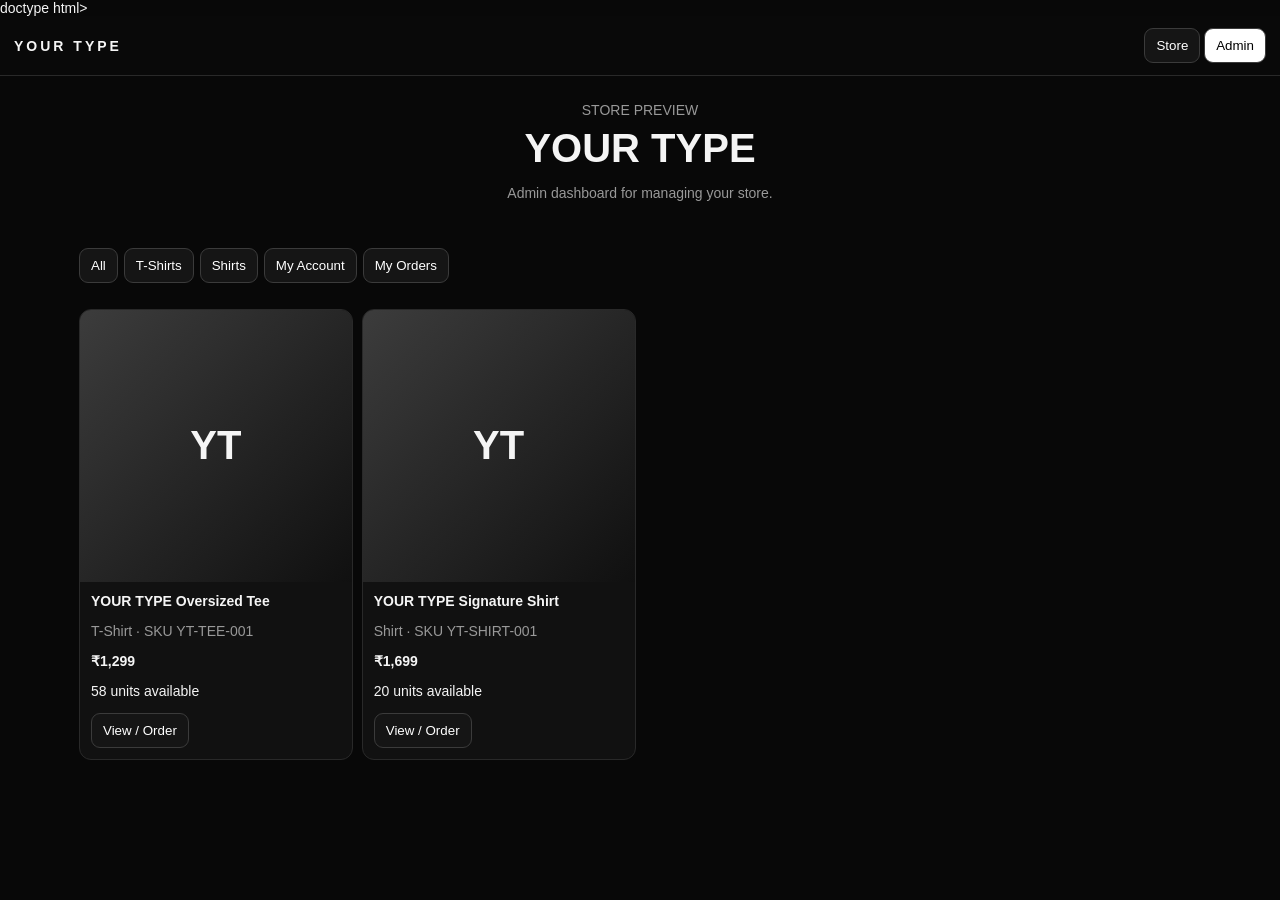
<file: admin-old.html>
doctype html>
<html lang="en">
<head>
<meta charset="utf-8"><meta name="viewport" content="width=device-width,initial-scale=1">
<title>YOUR TYPE — Launch Ready Store & Admin</title>
<style>
*{box-sizing:border-box}body{margin:0;background:#080808;color:#f5f5f5;font:14px Arial,sans-serif}
header{position:sticky;top:0;z-index:20;background:#090909;border-bottom:1px solid #292929;padding:12px 14px;display:flex;justify-content:space-between;align-items:center}
.logo{font-weight:900;letter-spacing:3px}.wrap{max-width:1150px;margin:auto;padding:0 14px}.hero{text-align:center;padding:26px 8px}
h1{font-size:40px;margin:8px}h2{margin-top:20px}.muted{color:#999}.tabs{display:flex;gap:6px;overflow:auto;padding:7px 0 14px}
.btn{border:1px solid #3b3b3b;background:#151515;color:#fff;border-radius:9px;padding:9px 11px;cursor:pointer;touch-action:manipulation;-webkit-tap-highlight-color:transparent;user-select:none}
.btn:hover{background:#252525}
button,.btn,a,summary{touch-action:manipulation}
@media (pointer:coarse){button,.btn{min-height:44px}.tabs{scrollbar-width:none}.modal{overscroll-behavior:contain}}.primary{background:#fff;color:#000}.danger{border-color:#633535}.good{border-color:#355f3c}
.section{display:none}.section.on{display:block}.stats,.grid,.menu{display:grid;grid-template-columns:repeat(2,1fr);gap:9px}
.stat,.card,.box,.order{background:#111;border:1px solid #292929;border-radius:12px;padding:13px}
.stat b{font-size:22px;display:block;margin:5px 0}.grid{margin-top:12px}.card{padding:0;overflow:hidden}
.pic{aspect-ratio:1;background:linear-gradient(135deg,#3c3c3c,#101010);display:grid;place-items:center;font-size:40px;font-weight:900}
.info{padding:11px}.row{display:flex;justify-content:space-between;gap:12px;padding:10px 0;border-bottom:1px solid #292929}
.row:last-child{border-bottom:0}.order{margin:10px 0}.orderbody{display:grid;grid-template-columns:90px 1fr;gap:12px;margin-top:12px}
.orderimg{height:90px;border-radius:9px;background:linear-gradient(135deg,#444,#111);display:grid;place-items:center;font-weight:900;font-size:25px}
.address{white-space:pre-line;background:#151515;border:1px solid #333;border-radius:10px;padding:12px;line-height:1.6}
.timeline{display:flex;gap:5px;overflow:auto;margin:12px 0}.step{min-width:108px;text-align:center;padding:9px;border:1px solid #333;border-radius:9px;color:#888}
.step.done{color:#fff;background:#1b1b1b}.search,input,select,textarea{width:100%;padding:10px;margin:5px 0;background:#151515;color:#fff;border:1px solid #333;border-radius:8px}
.modal{position:fixed;inset:0;background:#000d;z-index:40;display:none;align-items:center;justify-content:center;padding:14px}.modal.on{display:flex}
.modalbox{width:min(760px,100%);max-height:92vh;overflow:auto;background:#111;border:1px solid #444;border-radius:15px;padding:16px}
.close{float:right}.toast{display:none;position:fixed;bottom:15px;left:50%;transform:translateX(-50%);background:#fff;color:#000;padding:10px 14px;border-radius:9px;z-index:50}
.pill{border:1px solid #444;border-radius:99px;padding:4px 8px;font-size:11px}.notice{padding:10px;border:1px solid #444;border-radius:9px;background:#141414}
@media(min-width:700px){.stats,.grid,.menu{grid-template-columns:repeat(4,1fr)}}
.adminMap{display:grid;grid-template-columns:repeat(2,1fr);gap:10px;margin-top:12px}.adminMapCard{background:#101010;border:1px solid #292929;border-radius:12px;padding:13px}.adminMapCard h3{margin:0 0 6px;font-size:15px}.adminMapCard p{margin:5px 0;color:#999;line-height:1.45}.switchRow{display:flex;align-items:center;justify-content:space-between;gap:10px;margin-top:10px}.switchRow input{width:auto;margin:0;transform:scale(1.2)}.colorSwatches{display:flex;flex-wrap:wrap;gap:8px;margin:10px 0}.swatch{display:inline-flex;align-items:center;gap:7px;border:1px solid #333;border-radius:99px;padding:7px 10px;background:#151515}.swatch i{width:18px;height:18px;border-radius:50%;border:1px solid #777;display:inline-block}.help{border-left:3px solid #777;padding:10px 12px;background:#121212;color:#bbb;line-height:1.5;border-radius:8px}.adminHiddenNote{color:#777;font-size:12px}@media(min-width:700px){.adminMap{grid-template-columns:repeat(3,1fr)}}
</style></head>
<body>
<header><div class="logo">YOUR TYPE</div><div><button class="btn" onclick="location.href='/'">Store</button> <button class="btn primary" onclick="adminLogin()">Admin</button></div></header>
<div class="wrap">

<section id="store" class="section on">
<div class="hero"><div class="muted">STORE PREVIEW</div><h1>YOUR TYPE</h1><p class="muted">Admin dashboard for managing your store.</p></div>
<div class="tabs"><button class="btn" onclick="filterStore('all')">All</button><button class="btn" onclick="filterStore('T-Shirt')">T-Shirts</button><button class="btn" onclick="filterStore('Shirt')">Shirts</button><button class="btn" onclick="go('account')">My Account</button><button class="btn" onclick="go('customerOrders')">My Orders</button></div>
<div id="storeGrid" class="grid"></div></section>

<div id="adminTabs" class="tabs" style="display:none">
<button class="btn tab active" onclick="go('dashboard',this)">Dashboard</button><button class="btn tab" onclick="go('orders',this)">Orders</button>
<button class="btn tab" onclick="go('inventory',this)">Inventory</button><button class="btn tab" onclick="go('variants',this)">Variants</button><button class="btn tab" onclick="go('products',this)">Products</button>
<button class="btn tab" onclick="go('customers',this)">Customers</button><button class="btn tab" onclick="go('reviews',this)">Reviews</button>
<button class="btn tab" onclick="go('coupons',this)">Coupons</button><button class="btn tab" onclick="go('returns',this)">Returns</button><button class="btn tab" onclick="go('categories',this)">Categories</button><button class="btn tab" onclick="go('wishlist',this)">Wishlist</button><button class="btn tab" onclick="go('website',this)">Website</button><button class="btn tab" onclick="go('sections',this)">Sections</button><button class="btn tab" onclick="go('colors',this)">Colors</button><button class="btn tab" onclick="go('reports',this)">Reports</button>
<button class="btn tab" onclick="go('analytics',this)">Analytics</button><button class="btn tab" onclick="go('downloads',this)">Downloads</button>
<button class="btn tab" onclick="go('settings',this)">Settings</button>
</div>

<section id="dashboard" class="section"><h2>Admin Dashboard</h2><div class="stats">
<div class="stat">Revenue<b id="dashRevenue">₹0</b><span class="muted">All active orders</span></div><div class="stat">Orders<b id="dashOrders">0</b><span class="muted">All orders</span></div>
<div class="stat">Profit (Est.)<b id="dashProfit">₹0</b><span class="muted">Revenue − GST − Cost</span></div><div class="stat">Low Stock<b id="dashLow">0</b><span class="muted">Attention</span></div>
<div class="stat">Today Sales<b id="dashToday">₹0</b></div><div class="stat">Weekly Sales<b id="dashWeek">₹0</b></div><div class="stat">Monthly Sales<b id="dashMonth">₹0</b></div><div class="stat">Wishlist<b id="dashWishlist">0</b></div></div>
<div class="box" style="margin-top:12px"><b>Order Status</b><div id="dashStatuses" class="stats" style="margin-top:8px"></div></div>
<div class="box" style="margin-top:12px"><h3>Recent Orders</h3><div id="dashRecent"></div></div>
<div class="box" style="margin-top:12px"><h3>Top-selling Products</h3><div id="dashTop"></div></div>
<div class="menu" style="margin-top:12px"><div class="box"><b>📦 Orders</b><p class="muted">Manage status, address and invoice.</p><button class="btn" onclick="go('orders')">Open</button></div>
<div class="box"><b>📦 Inventory</b><p class="muted">Size/SKU stock management.</p><button class="btn" onclick="go('inventory')">Open</button></div>
<div class="box"><b>👕 Products</b><p class="muted">Variants, images and pricing.</p><button class="btn" onclick="go('products')">Open</button></div>
<div class="box"><b>📊 Reports</b><p class="muted">Export sales and inventory.</p><button class="btn" onclick="go('downloads')">Open</button></div></div></section>

<section id="orders" class="section"><h2>Orders</h2><div class="tabs"><button class="btn" onclick="downloadOrders()">Export Orders</button></div>
<input class="search" placeholder="Search order/customer/product" oninput="renderOrders(this.value)"><div id="ordersList"></div></section>

<section id="inventory" class="section"><h2>Inventory</h2><div class="stats"><div class="stat">Units<b id="units">0</b></div><div class="stat">Low Stock<b id="low">0</b></div><div class="stat">Out of Stock<b id="out">0</b></div><div class="stat">SKUs<b id="skuCount">0</b></div></div>
<div class="box" style="margin-top:12px"><h3>Stock Add / Remove / Set</h3><select id="ip"></select><select id="is"><option>S</option><option>M</option><option>L</option><option>XL</option><option>XXL</option></select>
<input id="iq" type="number" min="0" value="1"><select id="ia"><option value="add">Add Stock</option><option value="remove">Remove Stock</option><option value="set">Set Exact Stock</option></select>
<input id="ir" placeholder="Reason"><input id="it" type="number" min="0" value="5" placeholder="Low stock threshold">
<button class="btn primary" onclick="stockUpdate()">Save Inventory Change</button></div>
<div class="box" style="margin-top:12px"><h3>Inventory Table</h3><input class="search" id="isearch" oninput="renderInventory()" placeholder="Search product/SKU/size"><div id="invTable"></div></div>
<div class="box" style="margin-top:12px"><h3>Bulk Update</h3><select id="bp"></select><input id="bq" type="number" min="0" value="10"><button class="btn" onclick="bulk()">Set All Sizes</button>
<button class="btn" onclick="downloadInventory()">Export CSV</button></div><div class="box" style="margin-top:12px"><h3>Stock History</h3><div id="historyList"></div></div></section>

<section id="variants" class="section"><h2>Cart Variants</h2><p class="muted">Website cart now lets customers choose size, color and quantity. Manage the same choices here so the panel stays aligned with the storefront.</p>
<div class="box"><label>Product</label><select id="vp" onchange="renderVariantManager()"></select><div id="variantManager" style="margin-top:10px"></div></div></section>

<section id="products" class="section"><h2>Products</h2><div class="tabs"><button class="btn primary" onclick="addProduct()">+ Add Product</button><button class="btn" onclick="bulkProducts('show')">Show Selected</button><button class="btn" onclick="bulkProducts('hide')">Hide Selected</button><button class="btn danger" onclick="bulkProducts('delete')">Delete Selected</button></div><input class="search" id="productSearch" oninput="renderProducts(this.value)" placeholder="Search name / SKU / category"><div id="productGrid" class="grid"></div></section>
<section id="customers" class="section"><h2>Customers</h2><div class="box"><p class="muted">Real customers will appear here after they create an account or place an order.</p><div id="customerList"><p class="muted">No customers yet.</p></div></div></section>
<section id="reviews" class="section"><h2>Reviews</h2><div class="box"><b>★★★★★ · Verified Buyer</b><p>Good fit and quality.</p><button class="btn good" onclick="toast('Review approved')">Approve</button> <button class="btn danger" onclick="toast('Review rejected')">Reject</button> <button class="btn" onclick="replyReview()">Reply</button></div></section>
<section id="coupons" class="section"><h2>Coupons</h2><div id="couponList"></div><button class="btn primary" onclick="createCoupon()">+ Create Coupon</button></section>
<section id="returns" class="section"><h2>Returns & Exchange</h2><div id="returnsList" class="box"><p class="muted">No return requests yet.</p></div></section>
<section id="analytics" class="section"><h2>Analytics</h2><div class="stats"><div class="stat">Revenue<b id="aRev">₹0</b></div><div class="stat">GST Collected<b id="aGst">₹0</b></div><div class="stat">Profit (Est.)<b id="aProfit">₹0</b></div><div class="stat">Average Order<b id="aAvg">₹0</b></div></div><p class="muted" style="margin-top:10px">Profit = Revenue − GST − Cost Price of items sold. Set a Cost Price on each product (Products tab) for an accurate number — items with no Cost Price are counted as ₹0 cost.</p><br><button class="btn" onclick="downloadReport()">Download Sales Report</button></section>
<section id="downloads" class="section"><h2>Downloads</h2><div class="menu">
<div class="box"><b>Product Brochure</b><p class="muted">PDF product brochure.</p><button class="btn" onclick="downloadPDF()">Download PDF</button></div>
<div class="box"><b>Store Manual</b><p class="muted">Admin/customer guide.</p><button class="btn" onclick="downloadManual()">Download Manual</button></div>
<div class="box"><b>Invoice</b><p class="muted">Download an invoice when an order exists.</p><button class="btn" onclick="invoice()">Download Invoice</button></div>
<div class="box"><b>Address / Packing Slip</b><p class="muted">Billing address + product details, ready to print.</p><button class="btn" onclick="latestAddressSlip()">Download Slip (PDF)</button></div>
<div class="box"><b>Backup</b><p class="muted">Download your current store data.</p><button class="btn" onclick="backup()">Download Backup</button></div></div></section>
<section id="categories" class="section"><h2>Categories</h2><div class="box"><input id="catName" placeholder="New category name"><button class="btn primary" onclick="addCategory()">+ Add Category</button></div><div id="categoryList" class="grid" style="margin-top:12px"></div></section>
<section id="wishlist" class="section"><h2>Wishlist</h2><div class="stats"><div class="stat">Total Items<b id="wishTotal">0</b></div><div class="stat">Unique Products<b id="wishProducts">0</b></div></div><div class="box" style="margin-top:12px"><h3>Most-wishlisted Products</h3><div id="wishList"></div></div></section>
<section id="website" class="section"><h2>Website Control</h2><div class="box"><label>Announcement</label><input id="siteAnnouncement"><label>Hero title</label><input id="siteHero"><label>Featured product IDs (comma separated)</label><input id="siteFeatured"><label>Instagram / social link</label><input id="siteSocial"><label>Store phone</label><input id="sitePhone"><label>Store email</label><input id="siteEmail"><button class="btn primary" onclick="saveWebsiteControl()">Save Website Settings</button></div></section>
<section id="sections" class="section"><h2>Website Sections</h2>
<div class="help"><b>Is panel ka purpose:</b> yahan se aapko clearly dikhega ki website ka kaunsa section kahan hai. <b>ON</b> = website par dikhega, <b>OFF</b> = section temporarily hide hoga. Isse Product update aur Website section update ka confusion nahi rahega.</div>
<div class="adminMap" id="sectionMap"></div>
<div class="box" style="margin-top:12px"><label>Hero title</label><input id="sectionHeroTitle" placeholder="Example: Engineered for your type"><label>Top announcement</label><input id="sectionAnnouncement" placeholder="Example: New drops every week"><button class="btn primary" onclick="saveSectionSettings()">Save Section Settings</button></div>
</section>
<section id="colors" class="section"><h2>Colors</h2>
<div class="help"><b>Color control:</b> yahan se har product ke available colors set karo. Customer ko product open karne par wahi colors dikhेंगे. Global palette sirf quick suggestions ke liye hai.</div>
<div class="box" style="margin-top:12px"><h3>Global Color Palette</h3><input id="globalColors" placeholder="Black, White, Charcoal, Red"><div id="globalColorPreview" class="colorSwatches"></div><button class="btn primary" onclick="saveGlobalColors()">Save Palette</button></div>
<div class="box" style="margin-top:12px"><h3>Product Colors</h3><select id="colorProduct" onchange="loadProductColors()"></select><input id="productColors" placeholder="Black, White, Charcoal"><button class="btn primary" onclick="saveProductColors()">Save Product Colors</button><div id="productColorPreview" class="colorSwatches"></div></div>
</section>
<section id="reports" class="section"><h2>Reports</h2><div class="box"><label>From</label><input id="reportFrom" type="date"><label>To</label><input id="reportTo" type="date"><div class="tabs"><button class="btn primary" onclick="exportReportType('sales')">Sales CSV</button><button class="btn" onclick="exportReportType('products')">Product CSV</button><button class="btn" onclick="exportReportType('inventory')">Inventory CSV</button><button class="btn" onclick="exportReportType('customers')">Customer CSV</button><button class="btn" onclick="exportReportType('orders')">Orders CSV</button></div><div id="reportPreview" class="notice" style="margin-top:10px"></div></div></section>
<section id="settings" class="section"><h2>Settings & Integrations</h2><div class="menu">
<div class="box"><b>Payment Gateway</b><p class="muted">Merchant keys are stored securely on the server.</p><button class="btn" onclick="gateway()">Configure</button></div>
<div class="box"><b>Courier / AWB</b><p class="muted">Shipment/tracking setup.</p><button class="btn" onclick="courier()">Configure</button></div>
<div class="box"><b>Notifications</b><p class="muted">Email/SMS/WhatsApp event settings.</p><button class="btn" onclick="notifications()">Manage</button></div>
<div class="box"><b>Security</b><p class="muted">Admin roles and session settings.</p><button class="btn" onclick="security()">Manage</button></div>
<div class="box"><b>Backup / Restore</b><p class="muted">Export or restore your current store data.</p><button class="btn" onclick="backup()">Export</button> <button class="btn" onclick="restore()">Import</button></div>
<div class="box"><b>GST & Profit Calculator</b><p class="muted">Automatic GST, shipping, cost and profit calculation.</p><button class="btn primary" onclick="gstProfitCalculator()">Calculate</button></div></div></section>
<section id="account" class="section"><h2>My Account</h2><div class="box"><p>Customer account details are stored in this browser.</p><button class="btn" onclick="profile()">Edit Profile</button><button class="btn" onclick="go('customerOrders')">My Orders</button><button class="btn" onclick="toast('Wishlist opened')">Wishlist</button><button class="btn" onclick="toast('Password reset flow opened')">Reset Password</button></div></section>
<section id="customerOrders" class="section"><h2>My Orders</h2><div id="customerOrderList"></div></section>
</div>
<div id="modal" class="modal"><div class="modalbox"><button class="btn close" onclick="closeModal()">Close</button><div id="modalBody"></div></div></div><div id="toast" class="toast"></div>

<script>
const KEY='YOUR_TYPE_ADMIN_V1';
let state=JSON.parse(localStorage.getItem(KEY)||'null')||{
 products:[
  {id:'p1',name:'YOUR TYPE Oversized Tee',category:'T-Shirt',price:1299,cost:520,sku:'YT-TEE-001',sizes:['S','M','L','XL','XXL'],images:[]},
  {id:'p2',name:'YOUR TYPE Signature Shirt',category:'Shirt',price:1699,cost:780,sku:'YT-SHIRT-001',sizes:['S','M','L','XL','XXL'],images:[]}
 ],
 inventory:[
  ['p1','S',12,5],['p1','M',18,5],['p1','L',14,5],['p1','XL',9,5],['p1','XXL',5,5],
  ['p2','S',8,5],['p2','M',7,5],['p2','L',3,5],['p2','XL',0,5],['p2','XXL',2,5]
 ],
 orders:[],
 history:[], coupons:[{code:'WELCOME10',percent:10,min:999,expiry:'2026-12-31',active:true}],
 settings:{gst:5,shipping:99,freeShipping:1999}, categories:['T-Shirt','Shirt'], website:{announcement:'New drops every week',hero:'YOUR TYPE',featured:[],sectionProducts:{},social:'',phone:'',email:''}, wishlist:[]
};
function save(){localStorage.setItem(KEY,JSON.stringify(state));}
state.categories=Array.isArray(state.categories)?state.categories:Array.from(new Set(state.products.map(p=>p.category).filter(Boolean)));
state.website=state.website||{announcement:'New drops every week',hero:'YOUR TYPE',featured:[],social:'',phone:'',email:''};
state.wishlist=Array.isArray(state.wishlist)?state.wishlist:[]; state.colorPalette=Array.isArray(state.colorPalette)?state.colorPalette:['Black','White','Charcoal','Red','Blue','Green']; state.sectionSettings=state.sectionSettings||{home:true,collections:true,motion:true,featured:true,bestSellers:true,newCollection:true,trending:true,womenTops:true,highlights:true,newsletter:true};
state.products.forEach(p=>{if(p.hidden===undefined)p.hidden=false;if(p.featured===undefined)p.featured=false});
save();
function prod(id){return state.products.find(p=>p.id===id)}
function money(n){return '₹'+Number(n||0).toLocaleString('en-IN')}
function go(id,btn){let e=document.getElementById(id);if(!e){toast('Section not found');return}document.querySelectorAll('.section').forEach(x=>x.classList.remove('on'));e.classList.add('on');document.querySelectorAll('.tab').forEach(x=>x.classList.remove('active'));if(btn)btn.classList.add('active');document.getElementById('adminTabs').style.display=['store','account','customerOrders'].includes(id)?'none':'flex';if(id==='store')filterStore('all');if(id==='orders')renderOrders();if(id==='inventory')renderInventory();if(id==='products')renderProducts();if(id==='variants'){syncVariantTab()}if(id==='sections')renderSectionManager();if(id==='colors'){syncColorManager()}if(id==='coupons')renderCoupons();if(id==='customerOrders')renderCustomerOrders();updateDash();window.scrollTo({top:0,behavior:'smooth'})}
function adminLogin(){
  openModal(`<h2>Admin Login</h2><form id="adminLoginForm" autocomplete="off" novalidate onsubmit="event.preventDefault();doAdminLogin()">
    <label for="loginUser" class="muted">Username</label>
    <input id="loginUser" name="admin_username_field" type="text" value="" autocomplete="username" autocapitalize="none" autocorrect="off" spellcheck="false" inputmode="text" placeholder="Admin username">
    <label for="loginPass" class="muted">Password</label>
    <input id="loginPass" name="admin_password_field" type="password" autocomplete="current-password" autocapitalize="none" autocorrect="off" spellcheck="false" placeholder="Admin password">
    <p class="muted">Sign in with the admin credentials configured on your server.</p>
    <button class="btn primary" type="submit">Sign In</button>
  </form>`);
  requestAnimationFrame(()=>document.getElementById('loginUser')?.focus());
}
async function doAdminLogin(){const username=String(document.getElementById("loginUser")?.value||"").trim(),password=String(document.getElementById("loginPass")?.value||"");if(!username||!password){toast("Enter username and password");return}try{const r=await fetch("/api/admin/login",{method:"POST",headers:{"Content-Type":"application/json"},body:JSON.stringify({username,password})}),x=await r.json();if(!r.ok){toast(x.error||"Login failed");return}sessionStorage.setItem("adminToken",x.token);closeModal();await loadServerState();go("dashboard")}catch(e){toast("Unable to connect to server")}}

function adminHeaders(){const t=sessionStorage.getItem('adminToken');return t?{'Content-Type':'application/json','Authorization':'Bearer '+t}:{'Content-Type':'application/json'}}
async function loadServerState(){const t=sessionStorage.getItem('adminToken');if(!t)return;try{const r=await fetch('/api/admin/data',{headers:{Authorization:'Bearer '+t},cache:'no-store'});if(!r.ok)return;const d=await r.json();if(Array.isArray(d.products)){state.products=d.products.map(p=>({id:p.id,name:p.name,price:Number(String(p.price||'').replace(/[^0-9.]/g,''))||0,cost:Number(p.cost||0),sku:p.sku||'',category:p.category||'T-Shirts',description:p.description||'',sizes:Object.keys(p.sizes||{}).filter(k=>['S','M','L','XL','XXL'].includes(k)),colors:Array.isArray(p.colors)&&p.colors.length?p.colors:['Black','White','Charcoal'],images:p.images&&p.images.length?p.images:[p.image],hidden:p.active===false,featured:Boolean(p.featured),sections:Array.isArray(p.sections)?p.sections:[]}));state.inventory=[];state.products.forEach(p=>Object.entries(d.products.find(x=>x.id===p.id)?.sizes||{}).forEach(([sz,n])=>state.inventory.push([p.id,sz,Number(n||0),5])));state.categories=Array.from(new Set(state.products.map(p=>p.category).filter(Boolean)));save();renderProducts();renderInventory();filterStore('all');}const sr=await fetch('/api/site-config',{cache:'no-store'});if(sr.ok){const sd=await sr.json();state.website={...(state.website||{}),...(sd.site||{})};state.sectionSettings=(sd.site&&sd.site.sections)||state.sectionSettings;save();}}catch(e){console.warn('Server sync failed',e)}}
async function serverPatchProduct(id,payload){const t=sessionStorage.getItem('adminToken');if(!t)return false;try{const r=await fetch('/api/admin/products/'+encodeURIComponent(id),{method:'PATCH',headers:adminHeaders(),body:JSON.stringify(payload)});if(!r.ok)return false;return true}catch(e){return false}}
async function serverCreateProduct(p){const t=sessionStorage.getItem('adminToken');if(!t)return false;try{const payload={name:p.name,price:String(p.price),image:(p.images&&p.images[0]&&String(p.images[0]).startsWith('data:'))?'':(p.images&&p.images[0]||''),images:p.images||[],sizes:Object.fromEntries((p.sizes||[]).map(sz=>[sz,Number(p._stock||0)])),category:p.category||'T-Shirts',colors:p.colors||[]};const r=await fetch('/api/admin/products',{method:'POST',headers:adminHeaders(),body:JSON.stringify(payload)});return r.ok}catch(e){return false}}
function colorCss(name){const n=String(name||'').toLowerCase().replace(/\s+/g,'');const map={black:'#000',white:'#fff',red:'#e53935',blue:'#2878ff',green:'#22a65a',yellow:'#f1c40f',orange:'#f39c12',purple:'#8e44ad',pink:'#ff5c8a',brown:'#8b5a2b',grey:'#777',gray:'#777',charcoal:'#333',cream:'#f1e5c8',beige:'#d8c3a5'};return map[n]||'#555'}
function renderSectionManager(){
 const defaults={
   home:['Engineered for the Street','Hero / top section'],
   collections:['Wear the Statement','THE UNIFORM / 01 collection'],
   motion:['Watch in Motion','YOUR TYPE / MOTION showcase'],
   featured:['Featured Products','THE DROP / 01 product section'],
   bestSellers:['Best Sellers','THE MOST WANTED / 02 products'],
   newCollection:['New Collection','DROP 02 / NEW products'],
   trending:['Trending Now','NOW IN THE FEED / 03'],
   womenTops:["Women's Tops",'WOMEN / EDIT 04'],
   highlights:['Made to Stand Out','Benefits / highlights section'],
   newsletter:['Be First to the Next Drop','Newsletter signup section']
 };
 state.sectionSettings=state.sectionSettings||Object.fromEntries(Object.keys(defaults).map(k=>[k,true]));
 state.website=state.website||{}; state.website.sectionProducts=state.website.sectionProducts||{};
 const products=(serverProducts&&serverProducts.length?serverProducts:state.products||[]);
 const escv=v=>String(v??'').replace(/&/g,'&amp;').replace(/</g,'&lt;').replace(/>/g,'&gt;').replace(/"/g,'&quot;');
 sectionMap.innerHTML=Object.entries(defaults).map(([key,v],n)=>{
   const assigned=Array.isArray(state.website.sectionProducts[key])?state.website.sectionProducts[key].map(String):[];
   const productChoices=products.map(p=>`<label class=sectionProductChoice><input type=checkbox data-section-product="${key}" value="${escv(p.id)}" ${assigned.includes(String(p.id))?'checked':''}><span>${escv(p.name||p.id)}</span></label>`).join('');
   return `<div class=adminMapCard><div class=sectionNumber>SECTION ${String(n+1).padStart(2,'0')}</div><h3>${v[0]}</h3><p>${v[1]}</p><div class=switchRow><span>${state.sectionSettings[key]===false?'OFF — hidden':'ON — visible'}</span><input type=checkbox ${state.sectionSettings[key]!==false?'checked':''} data-section-key="${key}"></div><div class=sectionProductsBox><div class=sectionProductsHead><b>Products in this section</b><button type=button class=btn onclick="toggleSectionProducts('${key}',true)">ALL</button><button type=button class=btn onclick="toggleSectionProducts('${key}',false)">NONE</button></div><div class=sectionProductChoices>${productChoices||'<span class=muted>No products yet</span>'}</div></div></div>`;
 }).join('');
 sectionHeroTitle.value=state.website?.hero||'YOUR TYPE'; sectionAnnouncement.value=state.website?.announcement||'';
}

function toggleSectionProducts(key,on){document.querySelectorAll(`[data-section-product="${key}"]`).forEach(x=>x.checked=on)}
async function saveSectionSettings(){
 state.sectionSettings=Object.fromEntries([...document.querySelectorAll('[data-section-key]')].map(x=>[x.dataset.sectionKey,x.checked]));
 state.website=state.website||{}; state.website.hero=sectionHeroTitle.value||'YOUR TYPE'; state.website.announcement=sectionAnnouncement.value||'';
 state.website.sectionProducts=Object.fromEntries(Object.keys(state.sectionSettings).map(key=>[key,[...document.querySelectorAll(`[data-section-product="${key}"]:checked`)].map(x=>x.value)]));
 save(); const t=sessionStorage.getItem('adminToken');
 if(t){try{const r=await fetch('/api/admin/site-config',{method:'PATCH',headers:adminHeaders(),body:JSON.stringify({hero:state.website.hero,announcement:state.website.announcement,sections:state.sectionSettings,sectionProducts:state.website.sectionProducts})});if(!r.ok)throw new Error('Server save failed')}catch(e){toast('Could not save section settings to server');return}}
 renderSectionManager(); toast('Website section settings saved')
}
function syncColorManager(){const palette=state.colorPalette||['Black','White','Charcoal','Red','Blue','Green'];globalColors.value=palette.join(', ');globalColorPreview.innerHTML=palette.map(c=>`<span class=swatch><i style="background:${colorCss(c)}"></i>${c}</span>`).join('');colorProduct.innerHTML=state.products.map(p=>`<option value="${p.id}">${p.name}</option>`).join('');loadProductColors()}
function loadProductColors(){const p=prod(colorProduct.value)||state.products[0];if(!p)return;productColors.value=(p.colors||['Black','White','Charcoal']).join(', ');productColorPreview.innerHTML=(p.colors||[]).map(c=>`<span class=swatch><i style="background:${colorCss(c)}"></i>${c}</span>`).join('')}
async function saveGlobalColors(){state.colorPalette=(globalColors.value||'').split(',').map(x=>x.trim()).filter(Boolean);save();syncColorManager();toast('Global color palette saved')}
async function saveProductColors(){const p=prod(colorProduct.value);if(!p)return;p.colors=(productColors.value||'').split(',').map(x=>x.trim()).filter(Boolean);save();const ok=await serverPatchProduct(p.id,{colors:p.colors});syncColorManager();toast(ok?'Product colors saved to website':'Product colors saved locally — login/server sync required')}
function filterStore(cat){let a=(cat==='all'?state.products:state.products.filter(p=>p.category===cat)).filter(p=>!p.hidden);storeGrid.innerHTML=a.map(p=>{let stock=state.inventory.filter(x=>x[0]===p.id).reduce((a,x)=>a+x[2],0);return `<div class=card><div class=pic>${picHtml(p)}</div><div class=info><b>${p.name}</b><p class=muted>${p.category} · SKU ${p.sku}</p><b>${money(p.price)}</b><p>${stock?stock+' units available':'❌ Out of stock'}</p><button class=btn ${stock?'':'danger'} onclick="buy('${p.id}')">${stock?'View / Order':'Out of Stock'}</button></div></div>`}).join('')}
function buy(id){let p=prod(id),sizes=state.inventory.filter(x=>x[0]===id&&x[2]>0).map(x=>x[1]);if(!sizes.length){toast('This product is out of stock');return}openModal(`<h2>${p.name}</h2><div class=pic style="border-radius:9px">${picHtml(p)}</div><p>${money(p.price)} · SKU ${p.sku}</p><select id=bs>${sizes.map(x=>`<option>${x}</option>`).join('')}</select><input id=bq2 type=number value=1 min=1 max=99><input id=bcustomer value=""><input id=bphone value=""><textarea id=baddress placeholder="Full delivery address">
Delhi — 110001
Landmark:</textarea><select id=bpmt><option>COD</option><option>UPI</option></select><button class="btn primary" onclick="newOrder('${id}')" >Place Order</button>`)}
function newOrder(id){let p=prod(id),size=bs.value,qty=Math.max(1,+bq2.value||1),x=state.inventory.find(x=>x[0]===id&&x[1]===size);if(!x||x[2]<qty){toast('Not enough stock for this size');return}x[2]-=qty;let o={id:'#YT-'+Math.floor(1000+Math.random()*8999),customer:bcustomer.value||'',phone:bphone.value||'',productId:id,size,qty,price:p.price,payment:bpmt.value,status:'Confirmed',address:baddress.value,verified:false,awb:'',tracking_url:'',date:new Date().toLocaleString()};state.orders.unshift(o);state.history.push({time:new Date().toLocaleString(),p:p.name,s:size,from:x[2]+qty,to:x[2],r:'Order stock deduction'});save();closeModal();toast('Order placed and stock deducted');go('customerOrders')}
function orderCard(o){let p=prod(o.productId);return `<div class=order><div style="display:flex;justify-content:space-between"><b>${o.id}</b><span class=pill>${o.status}</span></div><div class=orderbody><div class=orderimg>YT</div><div><b>${p?.name||'Deleted Product'}</b><br>SKU: ${p?.sku||'—'}<br>Size: <b>${o.size||'—'}</b> · Color: <b>${o.color||'—'}</b> · Qty: <b>${o.qty||1}</b><br>Unit: ${money(o.price)} · Total: <b>${money(o.price*o.qty)}</b><br>Payment: ${o.payment}<br><span class=muted>${o.customer} · ${o.phone}<br>${o.date}</span></div></div><h3>Delivery Address</h3><div class=address>${o.customer}
${o.address}
📞 ${o.phone}</div><p class=small>${o.verified?'✓ Address verified':'⚠ Address pending verification'}</p>${o.awb?`<p class=muted>AWB: <b>${o.awb}</b>${o.tracking_url?` · <a href="${o.tracking_url}" target="_blank" style="color:#fff">Track Shipment</a>`:''}</p>`:''}<div class=timeline>${['Confirmed','Packed','Shipped','Out for Delivery','Delivered'].map((x,i)=>`<div class="step ${['Confirmed','Packed','Shipped','Out for Delivery','Delivered'].indexOf(o.status)>=i?'done':''}">${x}</div>`).join('')}</div>
<button class="btn good" onclick="setOrderStatus('${o.id}','Packed')">Packed</button><button class="btn" onclick="setOrderStatus('${o.id}','Shipped')">Shipped</button><button class="btn" onclick="setOrderStatus('${o.id}','Out for Delivery')">Out for Delivery</button><button class="btn primary" onclick="setOrderStatus('${o.id}','Delivered')">Delivered</button><button class="btn" onclick="verify('${o.id}')">Verify Address</button><button class="btn" onclick="shipment('${o.id}')">AWB / Tracking</button><button class="btn" onclick="invoiceById('${o.id}')">Invoice</button><button class="btn" onclick="addressSlip('${o.id}')">📄 Address / Packing Slip (PDF)</button><button class="btn danger" onclick="cancelOrder('${o.id}')">Cancel</button><br><br><button class=btn onclick="details('${o.id}')">Full Details</button></div>`}
function renderOrders(q=''){let a=state.orders.filter(o=>(o.id+o.customer+(prod(o.productId)?.name||'')).toLowerCase().includes(q.toLowerCase()));ordersList.innerHTML=a.length?a.map(orderCard).join(''):'<p class=muted>No matching orders.</p>'}
function renderCustomerOrders(){customerOrderList.innerHTML=state.orders.map(orderCard).join('')}
function setOrderStatus(id,s){let o=state.orders.find(x=>x.id===id);if(o){o.status=s;save();renderOrders();renderCustomerOrders();updateDash();toast('Order status: '+s)}}
function cancelOrder(id){let o=state.orders.find(x=>x.id===id);if(!o)return;if(['Delivered','Cancelled'].includes(o.status)){toast('Cannot cancel this order');return}let x=state.inventory.find(x=>x[0]===o.productId&&x[1]===o.size);if(x){x[2]+=o.qty;state.history.push({time:new Date().toLocaleString(),p:prod(o.productId)?.name||'',s:o.size,from:x[2]-o.qty,to:x[2],r:'Cancelled order stock return'})}o.status='Cancelled';save();renderOrders();renderInventory();toast('Order cancelled and stock returned')}
function verify(id){let o=state.orders.find(x=>x.id===id);if(o){o.verified=true;save();renderOrders();toast('Address verified')}}
function details(id){let o=state.orders.find(x=>x.id===id),p=prod(o.productId);openModal(`<h2>${o.id}</h2><div class=row><span>Customer</span><b>${o.customer}</b></div><div class=row><span>Product</span><b>${p?.name}</b></div><div class=row><span>Size</span><b>${o.size||'—'}</b></div><div class=row><span>Color</span><b>${o.color||'—'}</b></div><div class=row><span>Quantity</span><b>${o.qty||1}</b></div><div class=row><span>Total</span><b>${money(o.price*o.qty)}</b></div><div class=row><span>Payment</span><b>${o.payment}</b></div><h3>Address</h3><div class=address>${o.address}</div>`)}
function shipment(id){let o=state.orders.find(x=>x.id===id);openModal(`<h2>Shipment / AWB</h2><input id=awb value="${o.awb||('AWB-'+id.replace('#',''))}"><select id=shipCourier><option ${o.courier==='Delhivery'?'selected':''}>Delhivery</option><option ${o.courier==='Shiprocket'?'selected':''}>Shiprocket</option></select><input id=track value="${o.tracking_url||''}"><p class=muted>Courier API keys are configured on the server, never in the browser.</p><button class="btn primary" onclick="saveShipment('${id}')">Save Shipment</button>`)}
function saveShipment(id){let o=state.orders.find(x=>x.id===id);if(!o)return;o.awb=awb.value||'';o.courier=shipCourier.value;o.tracking_url=track.value||'';save();closeModal();renderOrders();renderCustomerOrders();toast('Shipment saved')}
function validateAddress(){openModal(`<h2>Address Validation</h2><div class=address>
</div><p>✓ Required fields present<br>✓ PIN format valid<br>✓ City/state present<br>✓ Phone present<br>⚠ Live PIN/courier validation connects after backend deployment.</p><button class="btn primary" onclick="toast('Address marked verified');closeModal()">Mark Verified</button>`)}
function renderInventory(){let q=(isearch?.value||'').toLowerCase(),a=state.inventory.filter(x=>{let p=prod(x[0]);return((p?.name||'')+' '+(p?.sku||'')+' '+x[1]).toLowerCase().includes(q)});invTable.innerHTML=a.map(x=>{let p=prod(x[0]);return `<div class=row><span><b>${p?.name}</b><br><span class=muted>${p?.sku} · Size ${x[1]}</span></span><span><b>${x[2]}</b> ${x[2]===0?'❌':x[2]<=x[3]?'⚠️':'✓'}<br><button class=btn onclick="quick('${x[0]}','${x[1]}',1)">+1</button><button class=btn onclick="quick('${x[0]}','${x[1]}',-1)">−1</button></span></div>`}).join('');
units.textContent=state.inventory.reduce((a,x)=>a+x[2],0);low.textContent=state.inventory.filter(x=>x[2]>0&&x[2]<=x[3]).length;out.textContent=state.inventory.filter(x=>x[2]===0).length;skuCount.textContent=new Set(state.inventory.map(x=>prod(x[0])?.sku)).size;
ip.innerHTML=state.products.map(p=>`<option value="${p.id}">${p.name}</option>`).join('');bp.innerHTML=ip.innerHTML;historyList.innerHTML=state.history.length?state.history.slice().reverse().map(h=>`<div class=row><span>${h.time}<br>${h.p} · ${h.s}</span><span>${h.from} → ${h.to}<br><span class=muted>${h.r}</span></span></div>`).join(''):'<p class=muted>No stock changes yet.</p>'}
function stockUpdate(){let x=state.inventory.find(x=>x[0]===ip.value&&x[1]===is.value),q=Math.max(0,+iq.value||0);if(!x){toast('Size inventory not found');return}let before=x[2];if(ia.value==='add')x[2]+=q;else if(ia.value==='remove')x[2]=Math.max(0,x[2]-q);else x[2]=q;x[3]=Math.max(0,+it.value||0);state.history.push({time:new Date().toLocaleString(),p:prod(x[0]).name,s:x[1],from:before,to:x[2],r:ir.value||'Manual adjustment'});save();renderInventory();filterStore('all');toast('Inventory saved')}
function quick(id,size,d){let x=state.inventory.find(x=>x[0]===id&&x[1]===size),b=x[2];x[2]=Math.max(0,x[2]+d);state.history.push({time:new Date().toLocaleString(),p:prod(id).name,s:size,from:b,to:x[2],r:'Quick adjustment'});save();renderInventory();filterStore('all');toast('Stock updated')}
function bulk(){let id=bp.value,q=Math.max(0,+bq.value||0);state.inventory.filter(x=>x[0]===id).forEach(x=>{let b=x[2];x[2]=q;state.history.push({time:new Date().toLocaleString(),p:prod(id).name,s:x[1],from:b,to:q,r:'Bulk update'})});save();renderInventory();filterStore('all');toast('All sizes updated')}
function margin(p){let g=+state.settings.gst||0,base=p.price/(1+g/100),gstAmt=p.price-base,cost=+p.cost||0,profit=base-cost,pct=base>0?(profit/base*100):0;return{base,gstAmt,cost,profit,pct}}
function picHtml(p){return p.images&&p.images.length?`<img src="${p.images[0]}" style="width:100%;height:100%;object-fit:cover;display:block">`:'YT'}
function renderProducts(q=''){let term=String(q||'').toLowerCase();let arr=state.products.filter(p=>!term||[p.name,p.sku,p.category].some(v=>String(v||'').toLowerCase().includes(term)));productGrid.innerHTML=arr.map(p=>{let m=margin(p);return `<div class=card style="opacity:${p.hidden?.55:1}"><div class=pic>${picHtml(p)}</div><div class=info><label><input type=checkbox class=pselect value="${p.id}"> Select</label><b>${p.name}</b><p class=muted>${p.category} · SKU ${p.sku}</p><b>${money(p.price)}</b><p>Sizes: ${(p.sizes||[]).join(', ')}</p><p>Colors: ${(p.colors||['Black']).join(', ')}</p><p>${p.hidden?'🙈 Hidden':'👁️ Visible'} · ${p.featured?'⭐ Featured':''}</p><div class=box style="margin:8px 0;padding:8px"><p class=muted style="margin:0">Base (excl. GST): ${money(m.base)} · GST: ${money(m.gstAmt)}</p><p class=muted style="margin:4px 0 0">Cost: ${money(m.cost)} · Profit: <b>${money(m.profit)}</b> (${m.pct.toFixed(1)}% margin)</p></div><button class=btn onclick="editProduct('${p.id}')">Edit</button><button class=btn onclick="toggleProduct('${p.id}')">${p.hidden?'Show':'Hide'}</button><button class=btn onclick="toggleFeatured('${p.id}')">${p.featured?'Unfeature':'Featured'}</button><button class=btn danger onclick="deleteProduct('${p.id}')">Delete</button></div></div>`}).join('')||'<div class="notice">No products found.</div>'}
function selectedProductIds(){return [...document.querySelectorAll('.pselect:checked')].map(x=>x.value)}
async function bulkProducts(action){let ids=selectedProductIds();if(!ids.length){toast('Select products first');return}if(action==='delete'&&!confirm('Delete selected products?'))return;let ok=false;const t=sessionStorage.getItem('adminToken');if(t){try{const r=await fetch('/api/admin/products/bulk',{method:'POST',headers:adminHeaders(),body:JSON.stringify({ids,action})});ok=r.ok}catch(e){}}ids.forEach(id=>{let p=prod(id);if(!p)return;if(action==='delete'){state.products=state.products.filter(x=>x.id!==id);state.inventory=state.inventory.filter(x=>x[0]!==id)}else p.hidden=action==='hide'});save();renderProducts(productSearch?.value||'');renderInventory();filterStore('all');toast(ok?'Bulk product update applied to website':'Bulk product update saved locally')}
async function toggleProduct(id){let p=prod(id);if(!p)return;const next=!p.hidden;const ok=await serverPatchProduct(id,{active:!next});p.hidden=next;save();renderProducts(productSearch?.value||'');filterStore('all');toast(ok?(p.hidden?'Product hidden on website':'Product shown on website'):(p.hidden?'Product hidden locally':'Product shown locally'))}
function toggleFeatured(id){let p=prod(id);if(!p)return;p.featured=!p.featured;save();renderProducts(productSearch?.value||'');toast(p.featured?'Featured product enabled':'Featured product disabled')}
function addProduct(){openModal(`<h2>Add Product</h2><input id=np placeholder="Product name"><input id=nsku placeholder="SKU"><input id=nprice type=number placeholder="Selling Price (incl. GST)"><input id=ncost type=number placeholder="Cost Price (what it costs you)"><select id=ncat><option>T-Shirt</option><option>Shirt</option></select><input id=nsizes value="S,M,L,XL,XXL" placeholder="Sizes, e.g. S,M,L,XL,XXL"><input id=ncolors value="Black,White,Charcoal" placeholder="Colors, comma separated"><input id=nstock type=number value=0 placeholder="Opening stock per size"><input type=file id=nimg multiple accept="image/*"><textarea id=ndesc placeholder="Description"></textarea><button class="btn primary" onclick="saveProduct()">Save Product</button>`)}
function filesToDataUrls(fileList){let files=Array.from(fileList||[]);return Promise.all(files.map(f=>new Promise((res,rej)=>{let r=new FileReader();r.onload=()=>res(r.result);r.onerror=rej;r.readAsDataURL(f)})))}
async function saveProduct(){let id='p'+Date.now(),sizes=(nsizes.value||'S,M,L,XL,XXL').split(',').map(x=>x.trim()).filter(Boolean),colors=(ncolors.value||'Black,White,Charcoal').split(',').map(x=>x.trim()).filter(Boolean),images=await filesToDataUrls(nimg.files),p={id,name:np.value||'New Product',sku:nsku.value||('YT-'+Date.now()),price:+nprice.value||0,cost:+ncost.value||0,category:ncat.value,description:ndesc.value||'',sizes,colors,images};state.products.push(p);sizes.forEach(sz=>state.inventory.push([id,sz,Math.max(0,+nstock.value||0),5]));state.variantStock=state.variantStock||{};state.variantStock[id]={};colors.forEach(c=>{state.variantStock[id][c]={};sizes.forEach(sz=>state.variantStock[id][c]=Object.assign(state.variantStock[id][c]||{},{[sz]:Math.max(0,+nstock.value||0)}))});save();closeModal();renderProducts();renderInventory();renderVariantManager();filterStore('all');toast('Product created with size/color variants')}
function editProduct(id){let p=prod(id);openModal(`<h2>Edit Product</h2><input id=en value="${p.name}"><input id=es value="${p.sku}"><input id=ep type=number value="${p.price}" placeholder="Selling Price (incl. GST)"><input id=ecost type=number value="${p.cost||0}" placeholder="Cost Price (what it costs you)"><input id=ec value="${p.category}"><input id=ez value="${(p.sizes||[]).join(',')}" placeholder="Sizes"><input id=ecolors value="${(p.colors||['Black','White','Charcoal']).join(',')}" placeholder="Colors"><input type=file id=ei multiple accept="image/*"><textarea id=edesc placeholder="Description">${p.description||''}</textarea><button class="btn primary" onclick="saveEdit('${id}')">Save Changes</button>`)}
async function saveEdit(id){let p=prod(id),newImages=await filesToDataUrls(ei.files);p.name=en.value||p.name;p.sku=es.value||p.sku;p.price=+ep.value||0;p.cost=+ecost.value||0;p.category=ec.value||p.category;p.sizes=ez.value.split(',').map(x=>x.trim()).filter(Boolean);p.colors=ecolors.value.split(',').map(x=>x.trim()).filter(Boolean);p.description=edesc.value||p.description;if(newImages.length){p.images=(p.images||[]).concat(newImages)}const serverOk=await serverPatchProduct(id,{name:p.name,price:String(p.price),cost:p.cost,category:p.category,colors:p.colors,sizes:Object.fromEntries(p.sizes.map(sz=>[sz,Number((state.inventory.find(x=>x[0]===id&&x[1]===sz)||[])[2]||0)])),description:p.description,featured:Boolean(p.featured),active:!p.hidden,image:(p.images&&p.images[0]&&!String(p.images[0]).startsWith('data:'))?p.images[0]:undefined});state.variantStock=state.variantStock||{};let old=state.variantStock[id]||{};state.variantStock[id]={};p.colors.forEach(c=>{state.variantStock[id][c]={};p.sizes.forEach(sz=>{state.variantStock[id][c][sz]=Number(old[c]?.[sz]??0)})});p.sizes.forEach(sz=>{if(!state.inventory.some(x=>x[0]===id&&x[1]===sz))state.inventory.push([id,sz,0,5])});state.inventory=state.inventory.filter(x=>x[0]!==id||p.sizes.includes(x[1]));save();closeModal();renderProducts();renderInventory();renderVariantManager();filterStore('all');toast('Product and variants updated')}
async function deleteProduct(id){if(!confirm('Delete this product?'))return;const ok=await fetch('/api/admin/products/'+encodeURIComponent(id),{method:'DELETE',headers:adminHeaders()}).then(r=>r.ok).catch(()=>false);state.products=state.products.filter(p=>p.id!==id);state.inventory=state.inventory.filter(x=>x[0]!==id);save();renderProducts();renderInventory();filterStore('all');toast(ok?'Product deleted from website':'Product deleted locally')}
function renderVariantManager(){const sel=document.getElementById('vp');if(!sel)return;if(!sel.options.length)sel.innerHTML=state.products.map(p=>`<option value="${p.id}">${p.name}</option>`).join('');let p=prod(sel.value)||state.products[0];if(!p){variantManager.innerHTML='<div class=notice>No products yet.</div>';return}sel.value=p.id;state.variantStock=state.variantStock||{};let vs=state.variantStock[p.id]||{};let colors=p.colors||['Black'];let sizes=p.sizes||['S','M','L','XL','XXL'];variantManager.innerHTML=`<div class=notice style="margin-bottom:10px"><b>${p.name}</b><br><span class=muted>These are the same size/color choices used by the storefront cart.</span></div><div style="overflow:auto"><table style="width:100%;border-collapse:collapse"><tr><th style="text-align:left;padding:8px">Color / Size</th>${sizes.map(sz=>`<th style="padding:8px">${sz}</th>`).join('')}</tr>${colors.map(c=>`<tr><td style="padding:8px;border-top:1px solid #292929"><b>${c}</b></td>${sizes.map(sz=>`<td style="padding:4px;border-top:1px solid #292929"><input id="vs_${p.id}_${btoa(c).replace(/=/g,'')}_${sz}" type="number" min="0" value="${Number(vs[c]?.[sz]??0)}" style="min-width:70px"></td>`).join('')}</tr>`).join('')}</table></div><button class="btn primary" style="margin-top:10px" onclick="saveVariantManager('${p.id}')">Save Variant Stock</button>`}
function saveVariantManager(id){let p=prod(id);if(!p)return;state.variantStock=state.variantStock||{};state.variantStock[id]={};let sizes=p.sizes||[],colors=p.colors||['Black'];colors.forEach(c=>{state.variantStock[id][c]={};sizes.forEach(sz=>{let key='vs_'+id+'_'+btoa(c).replace(/=/g,'')+'_'+sz;state.variantStock[id][c][sz]=Math.max(0,+document.getElementById(key)?.value||0)});});save();renderVariantManager();toast('Variant stock saved')}
function syncVariantTab(){const sel=document.getElementById('vp');if(sel){sel.innerHTML=state.products.map(p=>`<option value="${p.id}">${p.name}</option>`).join('');renderVariantManager()}}
function renderCoupons(){couponList.innerHTML=state.coupons.map((c,i)=>`<div class=box style="margin:10px 0"><b>${c.code}</b><p class=muted>${c.percent}% off · Min ${money(c.min)} · Expires ${c.expiry} · ${c.active?'Active':'Inactive'}</p><button class=btn onclick="editCoupon(${i})">Edit</button><button class=btn onclick="toggleCoupon(${i})">${c.active?'Disable':'Enable'}</button></div>`).join('')}
function createCoupon(){openModal(`<h2>Create Coupon</h2><input id=cc value="NEW10" placeholder="Code"><input id=cp type=number value="10" placeholder="Discount %"><input id=cm type=number value="999" placeholder="Minimum order"><input id=ce type=date value="2026-12-31"><button class=btn primary onclick="saveCoupon()">Create</button>`)}
function saveCoupon(){state.coupons.push({code:cc.value.toUpperCase(),percent:+cp.value||0,min:+cm.value||0,expiry:ce.value,active:true});save();closeModal();renderCoupons();toast('Coupon created')}
function editCoupon(i){let c=state.coupons[i];openModal(`<h2>Edit Coupon</h2><input id=cc value="${c.code}"><input id=cp type=number value="${c.percent}"><input id=cm type=number value="${c.min}"><input id=ce type=date value="${c.expiry}"><button class=btn primary onclick="state.coupons[${i}]={code:cc.value.toUpperCase(),percent:+cp.value,min:+cm.value,expiry:ce.value,active:true};save();closeModal();renderCoupons();toast('Coupon saved')">Save</button>`)}
function toggleCoupon(i){state.coupons[i].active=!state.coupons[i].active;save();renderCoupons();toast('Coupon updated')}
function ret(s){let a=+refundAmount.value||0,m=refundMethod.value;returnStatus.textContent=s+(s==='Refund Initiated'?` · ${money(a)} · ${m}`:'');toast('Return: '+s)}
function replyReview(){openModal(`<h2>Reply to Review</h2><textarea placeholder="Write your reply"></textarea><button class=btn primary onclick="toast('Reply saved');closeModal()">Send Reply</button>`)}
function profile(){openModal(`<h2>Edit Customer</h2><input value=""><input value=""><textarea>
Model Town, Delhi
Delhi — 110009</textarea><button class=btn primary onclick="toast('Customer saved');closeModal()">Save</button>`)}
function gateway(){let g=state.settings.gateway||{};openModal(`<h2>Payment Gateway</h2><select id=gwProvider>${['Razorpay','Cashfree','Stripe'].map(p=>`<option ${g.provider===p?'selected':''}>${p}</option>`).join('')}</select><input id=gwKey placeholder="Key ID" value="${g.keyId||''}"><input id=gwSecret type=password placeholder="Secret key (do not put real key in frontend)"><p class=muted>Secret keys are configured server-side and are not stored in the browser.</p><button class=btn primary onclick="state.settings.gateway={provider:gwProvider.value,keyId:gwKey.value};save();toast('Gateway settings saved');closeModal()">Save</button>`)}
function courier(){let c=state.settings.courier||{};openModal(`<h2>Courier / AWB</h2><select id=courierProvider>${['Shiprocket','Delhivery'].map(p=>`<option ${c.provider===p?'selected':''}>${p}</option>`).join('')}</select><input id=courierKey placeholder="API key stored server-side in production" value="${c.keyLabel||''}"><button class=btn primary onclick="state.settings.courier={provider:courierProvider.value,keyLabel:courierKey.value};save();toast('Courier settings saved');closeModal()">Save</button>`)}
function notifications(){let n=state.settings.notifications||{order:true,shipping:true,delivery:true,whatsapp:false};openModal(`<h2>Notifications</h2><label><input type=checkbox id=noOrder ${n.order?'checked':''}> Order confirmation</label><br><label><input type=checkbox id=noShip ${n.shipping?'checked':''}> Shipping update</label><br><label><input type=checkbox id=noDeliver ${n.delivery?'checked':''}> Delivery update</label><br><label><input type=checkbox id=noWhatsapp ${n.whatsapp?'checked':''}> WhatsApp</label><br><button class=btn primary onclick="state.settings.notifications={order:noOrder.checked,shipping:noShip.checked,delivery:noDeliver.checked,whatsapp:noWhatsapp.checked};save();toast('Notification preferences saved');closeModal()">Save</button>`)}
function security(){let s=state.settings.role||'Super Admin';openModal(`<h2>Security / Roles</h2><select id=roleSel>${['Super Admin','Order Manager','Inventory Manager','Support'].map(r=>`<option ${s===r?'selected':''}>${r}</option>`).join('')}</select><p class=muted>Production server uses password hashing, sessions and role checks.</p><button class=btn primary onclick="state.settings.role=roleSel.value;save();toast('Role saved');closeModal()">Save</button>`)}
function gstProfitCalculator(){
 openModal(`<h2>GST & Profit Calculator</h2>
 <p class=muted style="margin-top:-6px">Bas neeche wali 6 cheezein bharo. Baaki hisaab automatic hoga.</p>
 <div class="notice"><b>Example:</b> Agar T-shirt ₹1,200 mein bech rahe ho aur 5 pieces hain, to Selling Price = ₹1,200 aur Quantity = 5. Payment Gateway Fee mein <b>₹1,200 nahi</b>, sirf gateway ka percentage (jaise 2) likhna hai.</div>
 <label><b>1. Selling Price / Piece (customer se ek piece ka paisa)</b></label><input id=calcPrice type=number min=0 step=0.01 value=1000 placeholder="Example: 1200" oninput=calcGSTProfit()>
 <label><b>2. Quantity (kitne pieces)</b></label><input id=calcQty type=number min=1 step=1 value=1 placeholder="Example: 5" oninput=calcGSTProfit()>
 <label><b>3. Tumhari Cost / Piece (purchase ya manufacturing cost)</b></label><input id=calcCost type=number min=0 step=0.01 value=0 placeholder="Example: 500" oninput=calcGSTProfit()>
 <label><b>4. GST Rate (%)</b> <span class=muted>— jo tumhare product par applicable ho</span></label><input id=calcGst type=number min=0 step=0.01 value="${state.settings.gst}" placeholder="Example: 5" oninput=calcGSTProfit()>
 <label><b>5. Actual Shipping / Order</b> <span class=muted>— courier ko tum kitna doge</span></label><input id=calcShip type=number min=0 step=0.01 value="${state.settings.shipping}" placeholder="Example: 80" oninput=calcGSTProfit()>
 <label><b>6. Payment Gateway Fee (%)</b> <span class=muted>— ₹ नहीं, सिर्फ percentage</span></label><input id=calcGateway type=number min=0 step=0.01 value="0" placeholder="Example: 2" oninput=calcGSTProfit()>
 <details style="margin-top:8px"><summary style="cursor:pointer">Optional: Customer se shipping charge</summary><p class=muted>Customer se shipping ke naam par extra paisa lete ho to yahan bharo. Free shipping ho to 0.</p><input id=calcShipCharged type=number min=0 step=0.01 value=0 placeholder="Example: 99" oninput=calcGSTProfit()></details>
 <label><b>GST price mein included hai?</b></label><select id=calcInclusive onchange=calcGSTProfit()><option value="yes" selected>Haan — jo price dikhaya hai usmein GST included hai</option><option value="no">Nahi — GST price ke upar customer se lena hai</option></select>
 <div id=calcResult class="box" style="margin-top:12px"></div>
 <button class="btn" onclick="closeModal()">Close</button>`);
 calcGSTProfit();
}
function calcGSTProfit(){
 const price=Math.max(0,Number(document.getElementById('calcPrice')?.value||0));
 const qty=Math.max(1,Number(document.getElementById('calcQty')?.value||1));
 const costUnit=Math.max(0,Number(document.getElementById('calcCost')?.value||0));
 const gstRate=Math.max(0,Number(document.getElementById('calcGst')?.value||0));
 const shippingCost=Math.max(0,Number(document.getElementById('calcShip')?.value||0));
 const shippingCharged=Math.max(0,Number(document.getElementById('calcShipCharged')?.value||0));
 const gatewayRate=Math.max(0,Number(document.getElementById('calcGateway')?.value||0));
 const inclusive=document.getElementById('calcInclusive')?.value==='yes';
 const merchandise=price*qty;
 const gst=inclusive ? merchandise-(merchandise/(1+gstRate/100)) : merchandise*(gstRate/100);
 const saleExGst=inclusive ? merchandise-gst : merchandise;
 const customerTotal=inclusive ? merchandise+shippingCharged : merchandise+gst+shippingCharged;
 const productCost=costUnit*qty;
 const gatewayFee=customerTotal*(gatewayRate/100);
 const shippingNet=Math.max(0,shippingCost-shippingCharged);
 const totalCost=productCost+shippingCost+gatewayFee;
 const profit=customerTotal-gst-totalCost;
 const margin=saleExGst>0 ? profit/saleExGst*100 : 0;
 const r=document.getElementById('calcResult'); if(!r)return;
 r.innerHTML=`<b style="font-size:18px">Automatic Result</b>
 <div class="row"><span>Customer se total mila</span><b>${money(customerTotal)}</b></div>
 <div class="row"><span>🧾 GST — government ke liye alag</span><b>${money(gst)}</b></div>
 <div class="row"><span>Business ki sale (GST hata kar)</span><b>${money(saleExGst)}</b></div>
 <div class="row"><span>Product cost</span><b>${money(productCost)}</b></div>
 <div class="row"><span>Courier cost</span><b>${money(shippingCost)}</b></div>
 <div class="row"><span>Payment gateway fee</span><b>${money(gatewayFee)}</b></div>
 <div class="row"><span>Total business cost</span><b>${money(totalCost)}</b></div>
 <div class="row" style="margin-top:8px;padding-top:10px;border-top:1px solid #333"><span><b>💰 Tumhara actual profit</b></span><b>${money(profit)}</b></div>
 <div class="row"><span>Profit Margin</span><b>${margin.toFixed(2)}%</b></div>
 <div class="notice" style="margin-top:10px"><b>Seedhi baat:</b> GST ${money(gst)} alag rakho. Product + courier + gateway ka kharcha ${money(totalCost)} hai. In sabke baad tumhara estimated profit <b>${money(profit)}</b> hai.</div>`;
}
function invoiceById(id){let o=state.orders.find(x=>x.id===id),p=prod(o.productId);downloadText('YOUR_TYPE_INVOICE_'+id.replace('#','')+'.txt',`YOUR TYPE INVOICE\\nOrder: ${o.id}\\nCustomer: ${o.customer}\\nProduct: ${p?.name}\\nSKU: ${p?.sku}\\nSize: ${o.size}\\nQuantity: ${o.qty}\\nSubtotal: ${money(o.price*o.qty)}\\nGST: ${state.settings.gst}%\\nPayment: ${o.payment}\\nStatus: ${o.status}\\nAddress:\\n${o.address}`)}
function invoice(){if(state.orders[0])invoiceById(state.orders[0].id);else toast('No order available')}
function latestAddressSlip(){if(state.orders[0])addressSlip(state.orders[0].id);else toast('No order available')}
function downloadOrders(){downloadText('YOUR_TYPE_ORDERS.csv','Order,Customer,Product,Size,Qty,Total,Status\\n'+state.orders.map(o=>`${o.id},${o.customer},${prod(o.productId)?.name},${o.size},${o.qty},${o.price*o.qty},${o.status}`).join('\\n'),'text/csv')}
function downloadInventory(){downloadText('YOUR_TYPE_INVENTORY.csv','Product,SKU,Size,Stock,Threshold,Status\\n'+state.inventory.map(x=>{let p=prod(x[0]);return `${p?.name},${p?.sku},${x[1]},${x[2]},${x[3]},${x[2]===0?'OUT':x[2]<=x[3]?'LOW':'OK'}`}).join('\\n'),'text/csv')}
function downloadReport(){let g=+state.settings.gst||0,live=state.orders.filter(o=>o.status!=='Cancelled'),rev=live.reduce((a,o)=>a+o.price*o.qty,0),gstTotal=0,profitTotal=0;live.forEach(o=>{let p=prod(o.productId),base=o.price/(1+g/100),cost=p?(+p.cost||0):0;gstTotal+=(o.price-base)*o.qty;profitTotal+=(base-cost)*o.qty});downloadText('YOUR_TYPE_SALES_REPORT.csv','Date,Orders,Revenue,GST Collected,Profit (Est.)\n'+new Date().toLocaleDateString()+','+live.length+','+rev+','+gstTotal.toFixed(2)+','+profitTotal.toFixed(2),'text/csv')}
function downloadManual(){downloadText('YOUR_TYPE_STORE_MANUAL.txt','YOUR TYPE STORE MANUAL\\n\\nCustomer: Browse → choose size → place order → My Orders.\\nAdmin: Dashboard → Orders → Inventory → Products → Customers → Reports.\\nInventory is size/SKU based and order placement deducts stock.\\nProduction: deploy the included Node/SQLite backend, configure secrets in .env, payment/courier/notification providers, domain and legal pages.')}
function pdfSafe(s){return String(s).replace(/₹/g,'Rs. ').replace(/[—–]/g,'-').replace(/[""]/g,'"').replace(/['']/g,"'").replace(/[()\\]/g,'').replace(/[^\x20-\x7e]/g,'?')}
function makePdf(titleLine,bodyLines){let stream='BT /F1 16 Tf 72 790 Td ('+pdfSafe(titleLine)+') Tj 0 -26 TD /F1 11 Tf '+bodyLines.map(l=>l===''?'0 -14 TD':`(${pdfSafe(l)}) Tj 0 -16 TD`).join(' ')+' ET';let objs=['<< /Type /Catalog /Pages 2 0 R >>','<< /Type /Pages /Kids [3 0 R] /Count 1 >>','<< /Type /Page /Parent 2 0 R /MediaBox [0 0 595 842] /Resources << /Font << /F1 5 0 R >> >> /Contents 4 0 R >>',`<< /Length ${stream.length} >>\nstream\n${stream}\nendstream`,'<< /Type /Font /Subtype /Type1 /BaseFont /Helvetica >>'];let pdf='%PDF-1.4\n',offsets=[0];objs.forEach((o,i)=>{offsets.push(pdf.length);pdf+=`${i+1} 0 obj\n${o}\nendobj\n`});let xrefStart=pdf.length;pdf+=`xref\n0 ${objs.length+1}\n0000000000 65535 f \n`;for(let i=1;i<=objs.length;i++)pdf+=String(offsets[i]).padStart(10,'0')+' 00000 n \n';pdf+=`trailer\n<< /Size ${objs.length+1} /Root 1 0 R >>\nstartxref\n${xrefStart}\n%%EOF`;return pdf}
function downloadPDF(){let bodyLines=state.products.map(p=>`${p.name} — ${money(p.price)} — SKU ${p.sku}`);downloadText('YOUR_TYPE_PRODUCT_BROCHURE.pdf',makePdf('YOUR TYPE — Product Brochure',bodyLines),'application/pdf')}
function addressSlip(id){let o=state.orders.find(x=>x.id===id);if(!o){toast('Order not found');return}let p=prod(o.productId);let bodyLines=['Order: '+o.id,'Date: '+o.date,'',
'BILL TO / SHIP TO',o.customer,...o.address.split('\n'),'Phone: '+o.phone,'',
'PRODUCT DETAILS',`${p?.name||'Deleted Product'}  (SKU ${p?.sku||'—'})`,`Size: ${o.size}   Qty: ${o.qty}`,`Unit Price: ${money(o.price)}   Total: ${money(o.price*o.qty)}`,`Payment: ${o.payment}   Status: ${o.status}`,
o.awb?`AWB: ${o.awb}${o.courier?' ('+o.courier+')':''}`:''].filter(l=>l!=='');
downloadText('YOUR_TYPE_ADDRESS_SLIP_'+id.replace('#','')+'.pdf',makePdf('YOUR TYPE — Address / Packing Slip',bodyLines),'application/pdf')}
function backup(){downloadText('YOUR_TYPE_BACKUP.json',JSON.stringify(state,null,2),'application/json')}
function restore(){openModal(`<h2>Restore Data</h2><input type=file id=restoreFile accept=".json"><button class=btn primary onclick="doRestore()">Restore</button>`)}
function doRestore(){let f=restoreFile.files[0];if(!f){toast('Choose backup file');return}let r=new FileReader();r.onload=()=>{try{state=JSON.parse(r.result);save();closeModal();location.reload()}catch(e){toast('Invalid backup')}};r.readAsText(f)}
function downloadText(n,t,type='text/plain'){let a=document.createElement('a');a.href=URL.createObjectURL(new Blob([t],{type}));a.download=n;a.click();setTimeout(()=>URL.revokeObjectURL(a.href),1000);toast('Download started')}
function updateDash(){let g=+state.settings.gst||0,live=state.orders.filter(o=>o.status!=='Cancelled'),rev=live.reduce((a,o)=>a+o.price*o.qty,0),lowN=state.inventory.filter(x=>x[2]>0&&x[2]<=x[3]).length;
let gstTotal=0,profitTotal=0;
live.forEach(o=>{let p=prod(o.productId),base=o.price/(1+g/100),gstAmt=o.price-base,cost=p?(+p.cost||0):0;gstTotal+=gstAmt*o.qty;profitTotal+=(base-cost)*o.qty});
dashRevenue.textContent=money(rev);dashOrders.textContent=state.orders.length;dashLow.textContent=lowN;dashProfit.textContent=money(profitTotal);
aRev.textContent=money(rev);aGst.textContent=money(gstTotal);aProfit.textContent=money(profitTotal);aAvg.textContent=money(live.length?rev/live.length:0)}
function toast(t){let e=document.getElementById('toast');e.textContent=t;e.style.display='block';clearTimeout(window._t);window._t=setTimeout(()=>e.style.display='none',1800)}
function openModal(x){modalBody.innerHTML=x;modal.classList.add('on')}function closeModal(){modal.classList.remove('on')}
function addCategory(){let n=(catName.value||'').trim();if(!n){toast('Enter category name');return}if(!state.categories.includes(n))state.categories.push(n);save();renderCategories();toast('Category added')}
function renderCategories(){categoryList.innerHTML=state.categories.map((c,i)=>`<div class=box><b>${c}</b><p class=muted>${state.products.filter(p=>p.category===c).length} products</p><button class=btn onclick="renameCategory(${i})">Rename</button><button class=btn danger onclick="deleteCategory(${i})">Delete</button></div>`).join('')}
function renameCategory(i){let n=prompt('New category name',state.categories[i]);if(!n)return;n=n.trim();if(!n||state.categories.includes(n))return toast('Invalid/duplicate category');let old=state.categories[i];state.categories[i]=n;state.products.forEach(p=>{if(p.category===old)p.category=n});save();renderCategories();renderProducts();toast('Category renamed')}
function deleteCategory(i){let c=state.categories[i];if(state.products.some(p=>p.category===c)){toast('Move/delete products in this category first');return}state.categories.splice(i,1);save();renderCategories();toast('Category deleted')}
function renderWishlist(){let counts={};state.wishlist.forEach(id=>counts[id]=(counts[id]||0)+1);let rows=Object.entries(counts).map(([id,n])=>{let p=prod(id);return p?`<div class=row><span>${p.name} <span class=muted>(${p.sku})</span></span><b>${n}</b></div>`:''}).join('');let total=state.wishlist.length;wishTotal.textContent=total;wishProducts.textContent=Object.keys(counts).length;wishList.innerHTML=rows||'<div class=notice>No wishlist data yet.</div>';dashWishlist.textContent=total}
function saveWebsiteControl(){state.website={announcement:siteAnnouncement.value,hero:siteHero.value,featured:(siteFeatured.value||'').split(',').map(x=>x.trim()).filter(Boolean),social:siteSocial.value,phone:sitePhone.value,email:siteEmail.value};state.products.forEach(p=>p.featured=state.website.featured.includes(p.id));save();toast('Website settings saved')}
function loadWebsiteControl(){siteAnnouncement.value=state.website.announcement||'';siteHero.value=state.website.hero||'YOUR TYPE';siteFeatured.value=(state.website.featured||[]).join(',');siteSocial.value=state.website.social||'';sitePhone.value=state.website.phone||'';siteEmail.value=state.website.email||''}
function dateInRange(o){let d=new Date(o.date);if(Number.isNaN(d.getTime()))return true;let from=reportFrom.value?new Date(reportFrom.value+'T00:00:00'):null,to=reportTo.value?new Date(reportTo.value+'T23:59:59'):null;return (!from||d>=from)&&(!to||d<=to)}
function exportReportType(type){let orders=state.orders.filter(dateInRange);if(type==='sales'){let rev=orders.filter(o=>o.status!=='Cancelled').reduce((a,o)=>a+o.price*o.qty,0);downloadText('YOUR_TYPE_SALES_REPORT.csv','Order,Customer,Revenue,Status,Date\n'+orders.map(o=>`${o.id},${o.customer},${o.price*o.qty},${o.status},"${o.date}"`).join('\n'),'text/csv');reportPreview.textContent=`${orders.length} orders in range · Revenue ${money(rev)}`}else if(type==='orders'){downloadOrders();reportPreview.textContent=`${orders.length} orders exported`}else if(type==='inventory'){downloadInventory();reportPreview.textContent=`${state.inventory.length} stock rows exported`}else if(type==='products'){downloadText('YOUR_TYPE_PRODUCTS.csv','Name,SKU,Category,Price,Cost,Featured,Hidden\n'+state.products.map(p=>`"${p.name}",${p.sku},${p.category},${p.price},${p.cost||0},${!!p.featured},${!!p.hidden}`).join('\n'),'text/csv');reportPreview.textContent=`${state.products.length} products exported`}else if(type==='customers'){let map={};state.orders.forEach(o=>{map[o.customer]=map[o.customer]||{orders:0,total:0,phone:o.phone||''};map[o.customer].orders++;map[o.customer].total+=o.price*o.qty});downloadText('YOUR_TYPE_CUSTOMERS.csv','Customer,Phone,Orders,Total Spending\n'+Object.entries(map).map(([n,v])=>`"${n}",${v.phone},${v.orders},${v.total}`).join('\n'),'text/csv');reportPreview.textContent=`${Object.keys(map).length} customers exported`}}
function updateDash(){let g=+state.settings.gst||0,live=state.orders.filter(o=>o.status!=='Cancelled'),rev=live.reduce((a,o)=>a+o.price*o.qty,0),lowN=state.inventory.filter(x=>x[2]>0&&x[2]<=x[3]).length;let gstTotal=0,profitTotal=0;live.forEach(o=>{let p=prod(o.productId),base=o.price/(1+g/100),gstAmt=o.price-base,cost=p?(+p.cost||0):0;gstTotal+=gstAmt*o.qty;profitTotal+=(base-cost)*o.qty});dashRevenue.textContent=money(rev);dashOrders.textContent=state.orders.length;dashLow.textContent=lowN;dashProfit.textContent=money(profitTotal);aRev.textContent=money(rev);aGst.textContent=money(gstTotal);aProfit.textContent=money(profitTotal);aAvg.textContent=money(live.length?rev/live.length:0);let now=Date.now(),day=86400000;function sumSince(ms){return live.filter(o=>{let d=new Date(o.date).getTime();return !Number.isNaN(d)&&now-d<=ms}).reduce((a,o)=>a+o.price*o.qty,0)}dashToday.textContent=money(sumSince(day));dashWeek.textContent=money(sumSince(7*day));dashMonth.textContent=money(sumSince(30*day));let statuses=['Pending','Processing','Shipped','Delivered','Cancelled','Confirmed','Packed','Out for Delivery'];dashStatuses.innerHTML=statuses.map(st=>`<div class=stat><span>${st}</span><b>${state.orders.filter(o=>o.status===st).length}</b></div>`).join('');dashRecent.innerHTML=state.orders.slice(0,5).map(o=>`<div class=row><span>${o.id} · ${o.customer}</span><b>${money(o.price*o.qty)}</b></div>`).join('')||'<div class=muted>No orders</div>';let tops={};state.orders.filter(o=>o.status!=='Cancelled').forEach(o=>tops[o.productId]=(tops[o.productId]||0)+o.qty);dashTop.innerHTML=Object.entries(tops).sort((a,b)=>b[1]-a[1]).slice(0,5).map(([id,n])=>`<div class=row><span>${prod(id)?.name||'Deleted Product'}</span><b>${n} sold</b></div>`).join('')||'<div class=muted>No sales</div>';renderWishlist()}

state.variantStock=state.variantStock||{};state.products.forEach(p=>{p.colors=Array.isArray(p.colors)&&p.colors.length?p.colors:['Black','White','Charcoal'];});save();renderCategories();loadWebsiteControl();filterStore('all');renderInventory();renderProducts();renderCoupons();renderOrders();updateDash();
</script>
<script>
/* YOUR TYPE — SERVER CONNECTION BRIDGE
   Keeps the original Admin UI/layout, but makes data mutations use the same server
   database that the storefront reads from. LocalStorage remains only as a UI cache.
*/
(function(){
  const api = async (url, options={}) => {
    const token=sessionStorage.getItem('adminToken')||'';
    const headers=Object.assign({'Content-Type':'application/json'}, options.headers||{});
    if(token) headers.Authorization='Bearer '+token;
    const r=await fetch(url,Object.assign({},options,{headers}));
    let data={};
    try{ data=await r.json(); }catch(_){}
    if(!r.ok) throw new Error(data.error||('Request failed ('+r.status+')'));
    return data;
  };

  function toLocalProduct(p){
    const sizes=p.sizes||{S:0,M:0,L:0,XL:0,XXL:0};
    return {
      id:String(p.id), name:p.name||'', category:p.category||'T-Shirt',
      price:Number(String(p.price||0).replace(/[^0-9.]/g,''))||0,
      cost:Number(p.cost||0), sku:p.sku||('YT-'+String(p.id).replace(/^p_/,'').slice(0,12)),
      description:p.description||'', sizes:Object.keys(sizes).filter(k=>['S','M','L','XL','XXL'].includes(k)),
      colors:Array.isArray(p.colors)&&p.colors.length?p.colors:['Black'],
      images:Array.isArray(p.images)&&p.images.length?p.images:[p.image||'ornament.jpg'],
      image:p.image||((p.images||[])[0]||'ornament.jpg'),
      hidden:p.active===false, featured:Boolean(p.featured)
    };
  }

  function rebuildInventory(){
    state.inventory=[];
    (state.products||[]).forEach(p=>{
      const raw=serverProducts.find(x=>String(x.id)===String(p.id));
      const sizes=raw?.sizes||{};
      (p.sizes||['S','M','L','XL','XXL']).forEach(sz=>{
        state.inventory.push([p.id,sz,Math.max(0,Number(sizes[sz]||0)),5]);
      });
    });
  }

  let serverProducts=[];

  async function syncFromServer(showToast){
    const d=await api('/api/admin/data');
    serverProducts=Array.isArray(d.products)?d.products:[];
    state.products=serverProducts.map(toLocalProduct);
    rebuildInventory();
    state.orders=Array.isArray(d.orders)?d.orders:[];
    state.coupons=(d.coupons||[]).map(c=>({
      id:c.id,code:c.code,percent:c.type==='percent'?Number(c.value||0):0,
      min:Number(c.minOrder||0),expiry:c.expiresAt?String(c.expiresAt).slice(0,10):'',
      active:c.active!==false,type:c.type||'percent',value:Number(c.value||0)
    }));
    state.reviews=d.reviews||[];
    state.newsletter=d.newsletter||[];
    try{const sd=await fetch('/api/site-config',{cache:'no-store'}).then(r=>r.json());const site=sd.site||{};state.website={...(state.website||{}),...site};state.sectionSettings=site.sections||state.sectionSettings;state.colorPalette=Array.isArray(state.colorPalette)?state.colorPalette:['Black','White','Charcoal','Red','Blue','Green']}catch(_){}
    save();
    renderProducts(productSearch?.value||'');
    renderInventory();
    renderVariantManager();
    if(typeof renderSectionManager==='function')renderSectionManager(); if(typeof syncColorManager==='function')syncColorManager();
    renderCoupons();
    renderOrders();
    filterStore('all');
    updateDash();
    if(showToast) toast('Admin synced with website database');
  }

  async function doAdminLogin(){
    const username=document.getElementById("loginUser").value.trim();
    const password=document.getElementById("loginPass").value;
    if(!username||!password){toast("Enter username and password");return}
    try{
      const x=await api("/api/admin/login",{method:"POST",body:JSON.stringify({username,password})});
      sessionStorage.setItem("adminToken",x.token);
      closeModal();
      await syncFromServer(false);
      go("dashboard");
      toast("Connected to website database");
    }catch(e){toast(e.message||"Unable to connect to server")}
  }

  async function saveProduct(){
    const sizes=(document.getElementById('nsizes')?.value||'S,M,L,XL,XXL').split(',').map(x=>x.trim()).filter(Boolean);
    const colors=(document.getElementById('ncolors')?.value||'Black,White,Charcoal').split(',').map(x=>x.trim()).filter(Boolean);
    const files=document.getElementById('nimg')?.files||[];
    let uploaded=[];
    try{
      for(const f of Array.from(files)){
        if(!['image/png','image/jpeg','image/webp'].includes(f.type)){toast('Only PNG, JPG or WEBP images are supported');return}
        if(f.size>5*1024*1024){toast('Each image must be 5MB or smaller');return}
        const data=await new Promise((res,rej)=>{const r=new FileReader();r.onload=()=>res(r.result);r.onerror=rej;r.readAsDataURL(f)});
        const safeName=f.name.replace(/[^a-zA-Z0-9._-]/g,'_');
        const up=await api('/api/admin/upload',{method:'POST',body:JSON.stringify({name:safeName,data})});
        uploaded.push(up.filename);
      }
      const image=uploaded[0]||'ornament.jpg';
      const sizesObj={S:0,M:0,L:0,XL:0,XXL:0};
      sizes.forEach(sz=>{if(sz in sizesObj)sizesObj[sz]=Math.max(0,Number(document.getElementById('nstock')?.value||0))});
      const body={
        name:document.getElementById('np')?.value.trim()||'New Product',
        sku:document.getElementById('nsku')?.value.trim()||('YT-'+Date.now()),
        price:String(Number(document.getElementById('nprice')?.value||0)),
        cost:Number(document.getElementById('ncost')?.value||0),
        category:document.getElementById('ncat')?.value||'T-Shirt',
        description:document.getElementById('ndesc')?.value||'',
        image, images:uploaded.length?uploaded:[image], colors, sizes:sizesObj,
        badge:'NEW', active:true
      };
      if(!body.price || body.price==='0'){toast('Selling price is required');return}
      await api('/api/admin/products',{method:'POST',body:JSON.stringify(body)});
      await syncFromServer(false);
      closeModal(); toast('Product created on website');
    }catch(e){toast(e.message||'Could not create product')}
  }

  async function saveEdit(id){
    const p=state.products.find(x=>String(x.id)===String(id));
    if(!p)return;
    try{
      const files=document.getElementById('ei')?.files||[];
      let uploaded=[];
      for(const f of Array.from(files)){
        if(!['image/png','image/jpeg','image/webp'].includes(f.type)){toast('Only PNG, JPG or WEBP images are supported');return}
        if(f.size>5*1024*1024){toast('Each image must be 5MB or smaller');return}
        const data=await new Promise((res,rej)=>{const r=new FileReader();r.onload=()=>res(r.result);r.onerror=rej;r.readAsDataURL(f)});
        const safeName=f.name.replace(/[^a-zA-Z0-9._-]/g,'_');
        const up=await api('/api/admin/upload',{method:'POST',body:JSON.stringify({name:safeName,data})});
        uploaded.push(up.filename);
      }
      const sizesList=(document.getElementById('ez')?.value||'S,M,L,XL,XXL').split(',').map(x=>x.trim()).filter(Boolean);
      const colors=(document.getElementById('ecolors')?.value||'Black,White,Charcoal').split(',').map(x=>x.trim()).filter(Boolean);
      const old=serverProducts.find(x=>String(x.id)===String(id))||{};
      const sizes={S:0,M:0,L:0,XL:0,XXL:0};
      Object.keys(sizes).forEach(sz=>{sizes[sz]=Number(old.sizes?.[sz]||0)});
      sizesList.forEach(sz=>{if(!(sz in sizes))sizes[sz]=Math.max(0,Number(old.sizes?.[sz]||0))});
      const body={
        name:document.getElementById('en')?.value.trim()||p.name,
        sku:document.getElementById('es')?.value.trim()||p.sku,
        price:String(Number(document.getElementById('ep')?.value||0)),
        cost:Number(document.getElementById('ecost')?.value||0),
        category:document.getElementById('ec')?.value.trim()||p.category,
        description:document.getElementById('edesc')?.value||'',
        colors,sizes,active:old.active!==false
      };
      if(uploaded.length){body.image=uploaded[0];body.images=(old.images||[]).concat(uploaded)}
      await api('/api/admin/products/'+encodeURIComponent(id),{method:'PATCH',body:JSON.stringify(body)});
      await syncFromServer(false); closeModal(); toast('Product updated on website');
    }catch(e){toast(e.message||'Could not update product')}
  }

  async function deleteProduct(id){
    if(!confirm('Delete this product from the website?'))return;
    try{await api('/api/admin/products/'+encodeURIComponent(id),{method:'DELETE'});await syncFromServer(false);toast('Product deleted')}catch(e){toast(e.message)}
  }

  async function toggleProduct(id){
    const p=serverProducts.find(x=>String(x.id)===String(id));
    if(!p)return;
    try{await api('/api/admin/products/'+encodeURIComponent(id),{method:'PATCH',body:JSON.stringify({active:p.active===false})});await syncFromServer(false);toast(p.active===false?'Product shown':'Product hidden')}catch(e){toast(e.message)}
  }

  async function toggleFeatured(id){
    const p=serverProducts.find(x=>String(x.id)===String(id));
    if(!p)return;
    try{await api('/api/admin/products/'+encodeURIComponent(id),{method:'PATCH',body:JSON.stringify({featured:!(p.featured)} )});await syncFromServer(false);toast('Featured status saved')}catch(e){toast(e.message)}
  }

  async function bulkProducts(action){
    const ids=selectedProductIds(); if(!ids.length){toast('Select products first');return}
    if(action==='delete'&&!confirm('Delete selected products?'))return;
    try{
      if(['hide','show','delete'].includes(action)){
        await api('/api/admin/products/bulk',{method:'POST',body:JSON.stringify({action,ids})});
      }else{toast('Use individual product editing for this action');return}
      await syncFromServer(false); toast('Bulk update saved to website');
    }catch(e){toast(e.message)}
  }

  async function stockUpdate(id,size,val){
    const raw=serverProducts.find(x=>String(x.id)===String(id));
    if(!raw)return;
    const sizes=Object.assign({S:0,M:0,L:0,XL:0,XXL:0},raw.sizes||{});
    sizes[size]=Math.max(0,Number(val)||0);
    try{await api('/api/admin/products/'+encodeURIComponent(id),{method:'PATCH',body:JSON.stringify({sizes})});await syncFromServer(false);toast('Stock saved to website')}catch(e){toast(e.message)}
  }

  async function saveVariantManager(id){
    const p=state.products.find(x=>String(x.id)===String(id)); if(!p)return;
    const raw=serverProducts.find(x=>String(x.id)===String(id))||{};
    const sizes=Object.assign({S:0,M:0,L:0,XL:0,XXL:0},raw.sizes||{});
    (p.sizes||Object.keys(sizes)).forEach(sz=>{
      const vals=[];
      (p.colors||['Black']).forEach(c=>{
        const key='vs_'+id+'_'+btoa(c).replace(/=/g,'')+'_'+sz;
        const el=document.getElementById(key); if(el) vals.push(Number(el.value||0));
      });
      if(vals.length) sizes[sz]=Math.max(0,...vals);
    });
    try{await api('/api/admin/products/'+encodeURIComponent(id),{method:'PATCH',body:JSON.stringify({sizes,colors:p.colors||['Black']})});await syncFromServer(false);toast('Variant stock saved to website')}catch(e){toast(e.message)}
  }

  async function saveCoupon(){
    const code=(document.getElementById('cc')?.value||'').trim().toUpperCase();
    const value=Number(document.getElementById('cp')?.value||0);
    const minOrder=Number(document.getElementById('cm')?.value||0);
    const expiresAt=document.getElementById('ce')?.value||null;
    try{await api('/api/admin/coupons',{method:'POST',body:JSON.stringify({code,type:'percent',value,minOrder,expiresAt})});await syncFromServer(false);closeModal();toast('Coupon created on website')}catch(e){toast(e.message)}
  }

  async function toggleCoupon(i){
    const c=state.coupons[i]; if(!c)return;
    try{await api('/api/admin/coupons/'+encodeURIComponent(c.id),{method:'PATCH',body:JSON.stringify({active:!c.active})});await syncFromServer(false);toast('Coupon status saved')}catch(e){toast(e.message)}
  }

  async function syncOnOpen(){
    if(sessionStorage.getItem('adminToken')){
      try{await syncFromServer(false)}catch(_){}
    }
  }
  window.addEventListener('load',syncOnOpen);
})();
</script>
</body></html>
</file>
